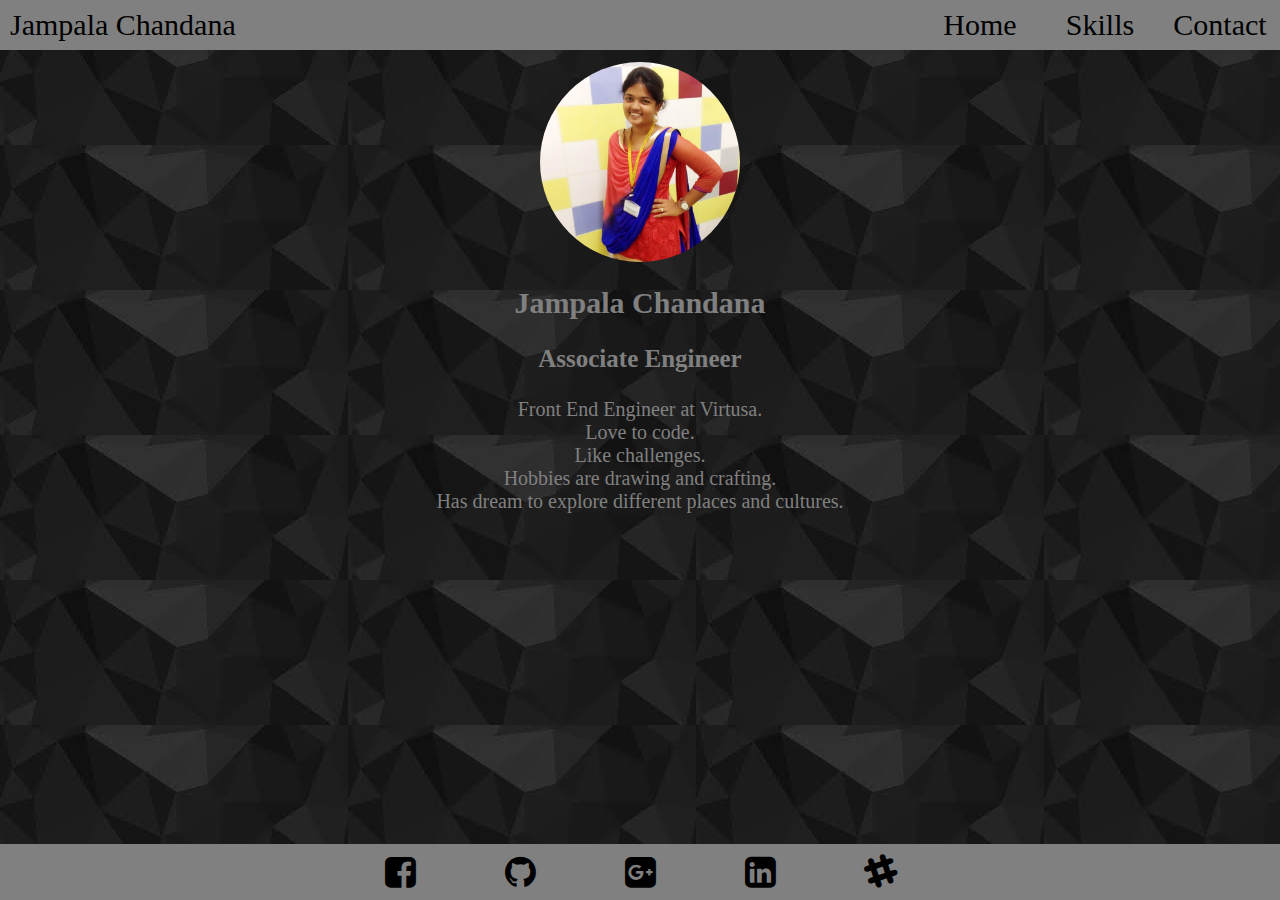
<file: index.html>
<!DOCTYPE html>
<html lang="en">
<head>
    <meta charset="UTF-8">
    <meta name="viewport" content="width=device-width, initial-scale=1.0">
    <meta http-equiv="X-UA-Compatible" content="ie=edge">
    <title>Jampala Chandana</title>
    <link rel="icon" href="images/favicon.png">
    <link rel="stylesheet" type="text/css" href="main.css">
    <link rel="stylesheet" href="https://cdnjs.cloudflare.com/ajax/libs/font-awesome/4.7.0/css/font-awesome.min.css">
    
</head>
<body>
    <header class="header">
          <div class="container">
                <div id ="a" >Jampala Chandana</div>
                <div id="b"><a href = "index.html"> Home</a> </div>
                <div id="c"><a href = "skill.html">Skills</a></div>
                <div id="d"><a href = "contact.html">Contact</a></div>
          </div>
    </header>
    <br><br><br>
    <div class ="content">
        <center>
            <img style="height: 200px; width: 200px;border-radius: 50% " src="images/my.jpg" alt="my pic">
            <h1 style="font-size: 30px"> Jampala Chandana</h1>
            <h3 style="font-size: 25px">Associate Engineer</h3> 
            <p style="font-size: 20px">  
                 
                 
                    Front End Engineer at Virtusa.<br>
                    Love to code.<br>
                    Like challenges.<br>
                    Hobbies are drawing and crafting.<br>
                    Has dream to explore different places and cultures.<br>
                    
                  
                
            </p>
        </center>
        </div>
    <footer class="footer">
        <div class="container">
            
               <div><a href="https://facebook.com/jampala.chandana"><i class="fa fa-facebook-square" style="font-size:36px" ></i></a></div>
              <div> <a href="https://github.com/chandanajampala"><i class="fa fa-github" style="font-size:36px"></i></a></div>
               <div><a href="https://plus.google.com/u/0/107399785853487318322"><i class="fa fa-google-plus-square" style="font-size:36px"></i></a></div>
               <div><a href="https://www.linkedin.com/uas/login?fromSignIn=true&trk=uno-reg-join-sign-in"><i class="fa fa-linkedin-square" style="font-size:36px" ></i></a></div>
               <div><a href="https://fee-bootcamp-may-2018.slack.com/account/profile"><i class="fa fa-slack" style="font-size:36px" ></i></a></div>
            
        </div> 

    </footer>
</body>
</html>
</file>
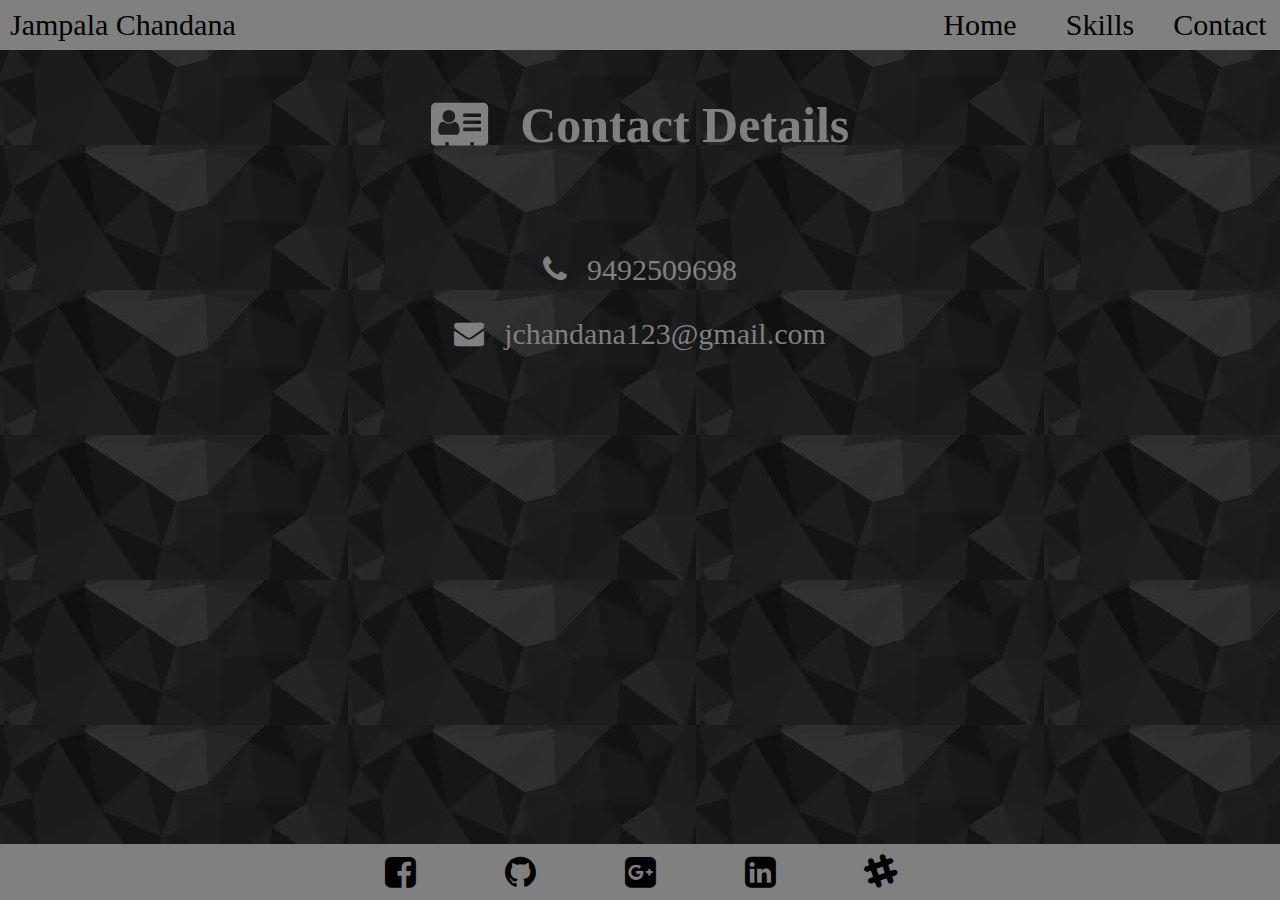
<file: contact.html>
<!DOCTYPE html>
<html lang="en">
<head>
    <meta charset="UTF-8">
    <meta name="viewport" content="width=device-width, initial-scale=1.0">
    <meta http-equiv="X-UA-Compatible" content="ie=edge">
    <title>Contact</title>
    <link rel="icon" href="images/favicon.png">
    <link rel="stylesheet" type="text/css" href="main.css">
    <link rel="stylesheet" href="https://cdnjs.cloudflare.com/ajax/libs/font-awesome/4.7.0/css/font-awesome.min.css">
</head>
<body>
        <header class="header">
                <div class="container">
                      <div id ="a" >Jampala Chandana</div>
                      <div id="b"><a href = "index.html"> Home</a> </div>
                      <div id="c"><a href = "skill.html">Skills</a></div>
                      <div id="d"><a href = "contact.html">Contact</a></div>
                </div>
          </header>
          <br><br><br>
             <div class="content">
                 <center>
                <div><h1 style=" font-size:50px"><i class="fa fa-address-card" aria-hidden="true"></i> Contact Details</h1></div>
                <br><br>
                <div> <p style="font-size:30px"> <i class="fa fa-phone" aria-hidden="true"></i>9492509698</p></div>
                <div><p style="font-size:30px"> <i class="fa fa-envelope" aria-hidden="true"></i>jchandana123@gmail.com</p></div>

                 </center>   

             </div>




          <footer class="footer">
              <div class="container">
                  
                <div><a href="https://facebook.com/jampala.chandana"><i class="fa fa-facebook-square" style="font-size:36px" ></i></a></div>
                <div> <a href="https://github.com/chandanajampala"><i class="fa fa-github" style="font-size:36px"></i></a></div>
                 <div><a href="https://plus.google.com/u/0/107399785853487318322"><i class="fa fa-google-plus-square" style="font-size:36px"></i></a></div>
                 <div><a href="https://www.linkedin.com/uas/login?fromSignIn=true&trk=uno-reg-join-sign-in"><i class="fa fa-linkedin-square" style="font-size:36px" ></i></a></div>
                 <div><a href="https://fee-bootcamp-may-2018.slack.com/account/profile"><i class="fa fa-slack" style="font-size:36px" ></i></a></div>
              
              </div> 
      
          </footer>
</body>
</html>
</file>
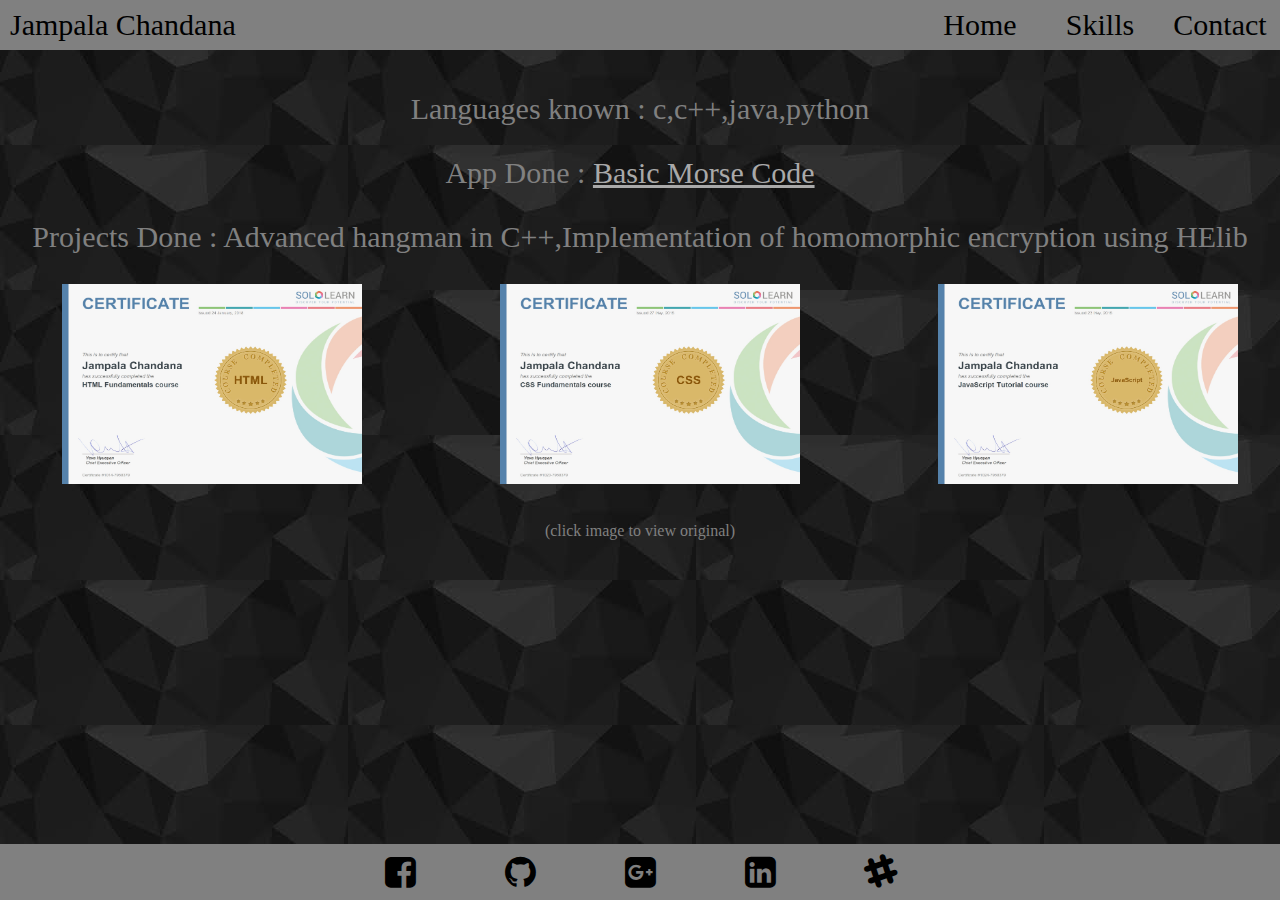
<file: skill.html>
<!DOCTYPE html>
<html lang="en">
<head>
    <meta charset="UTF-8">
    <meta name="viewport" content="width=device-width, initial-scale=1.0">
    <meta http-equiv="X-UA-Compatible" content="ie=edge">
    <title>Skills</title>
    <link rel="icon" href="images/favicon.png">
    <link rel="stylesheet" type="text/css" href="main.css">
    <link rel="stylesheet" href="https://cdnjs.cloudflare.com/ajax/libs/font-awesome/4.7.0/css/font-awesome.min.css">
    
</head>
<body>
        <header class="header">
                <div class="container">
                      <div id ="a" >Jampala Chandana</div>
                      <div id="b"><a href = "index.html"> Home</a> </div>
                      <div id="c"><a href = "skill.html">Skills</a></div>
                      <div id="d"><a href = "contact.html">Contact</a></div>
                </div>
          </header>
          <br><br><br>

          <div class="content" > 
                 <center>
                     <div> <p style="font-size:30px">Languages known : c,c++,java,python</p><div>
                        <div> <p style="font-size:30px">App Done : <a href="https://itunes.apple.com/in/app/basicmorse/id1273090403?mt=8" style="text-decoration: underline; color: darkgray">Basic Morse Code</a> </p><div>
                            <div> <p style="font-size:30px">Projects Done : Advanced hangman in C++,Implementation of homomorphic encryption using HElib</p><div>
                  
          <div class="grid-container">
                <div class="grid-item"><a href="https://www.sololearn.com/Certificate/1014-7958379/pdf/"></a><img  src="images/html.jpg" alt="html certificate"></a></div>
                <div class="grid-item"><a href="https://www.sololearn.com/Certificate/1023-7958379/pdf/"></a><img src="images/css.jpg" alt="css certificate"></a></div>
                <div class="grid-item"><a href="https://www.sololearn.com/Certificate/1024-7958379/pdf/"></a><img src="images/js.jpg" alt="javascript certificate"></a></div>  
               <!-- <div class="grid-item">4</div>
                <div class="grid-item">5</div> -->
              </div>
              <br>
              <p>(click image to view original)</p>
            </center>
          </div>    


          <footer class="footer">
              <div class="container">
                  
                <div><a href="https://facebook.com/jampala.chandana"><i class="fa fa-facebook-square" style="font-size:36px" ></i></a></div>
                <div> <a href="https://github.com/chandanajampala"><i class="fa fa-github" style="font-size:36px"></i></a></div>
                 <div><a href="https://plus.google.com/u/0/107399785853487318322"><i class="fa fa-google-plus-square" style="font-size:36px"></i></a></div>
                 <div><a href="https://www.linkedin.com/uas/login?fromSignIn=true&trk=uno-reg-join-sign-in"><i class="fa fa-linkedin-square" style="font-size:36px" ></i></a></div>
                 <div><a href="https://fee-bootcamp-may-2018.slack.com/account/profile"><i class="fa fa-slack" style="font-size:36px" ></i></a></div>
              
              </div> 
      
          </footer> 
</body>
</html>
</file>
<file: main.css>
body {
    background-image: url("images/background.jpg");
}

.container {
    display: flex;
    flex-direction: row;
    background-color : gray;
    justify-content: center;
    
  }

   .container div {
    background-color: gray;
    width: 100px;
    margin: 10px;
    text-align: center;
    line-height: 30px;
    font-size: 30px;
    box-shadow: 0px 0px;
    transition: box-shadow ease-in 10s;

  }
   .container div :hover {
    
      box-shadow: 5px 10px 8px #010000;
  
  }
  #a{
      flex :1;
      text-align: left; 

  }

  a {
      text-decoration: none;
      color: #000;
  }

  img {
    height: 200px;
    width: 300px;
    object-fit: fill;

    
  }
  
  .footer {
    position: fixed;
    left: 0;
    right: 0;
    bottom: 0;
    width: 100%;
  }

  .header {
        position: fixed;
        left: 0;
        right: 0;
        top: 0;
        width: 100%; 
  }

  .grid-container {
    display: grid;
    grid-template-columns: auto auto auto;
    grid-column-gap: 50px;
    grid-row-gap: 50px;
    grid-auto-columns: 100px;
    padding: 0px;
  }
  .grid-item {
    
    padding: 0px;
    

  text-align: center;
  }


  .content {
      display: flex;
      flex-direction: column;
      justify-content: center;
      color: gray

  }

  .content a{
      margin-right: 10px;
      padding-right: 10px;
      
  }
  .content i{
          margin-right: 10px;
          padding-right: 10px;
  }
</file>
